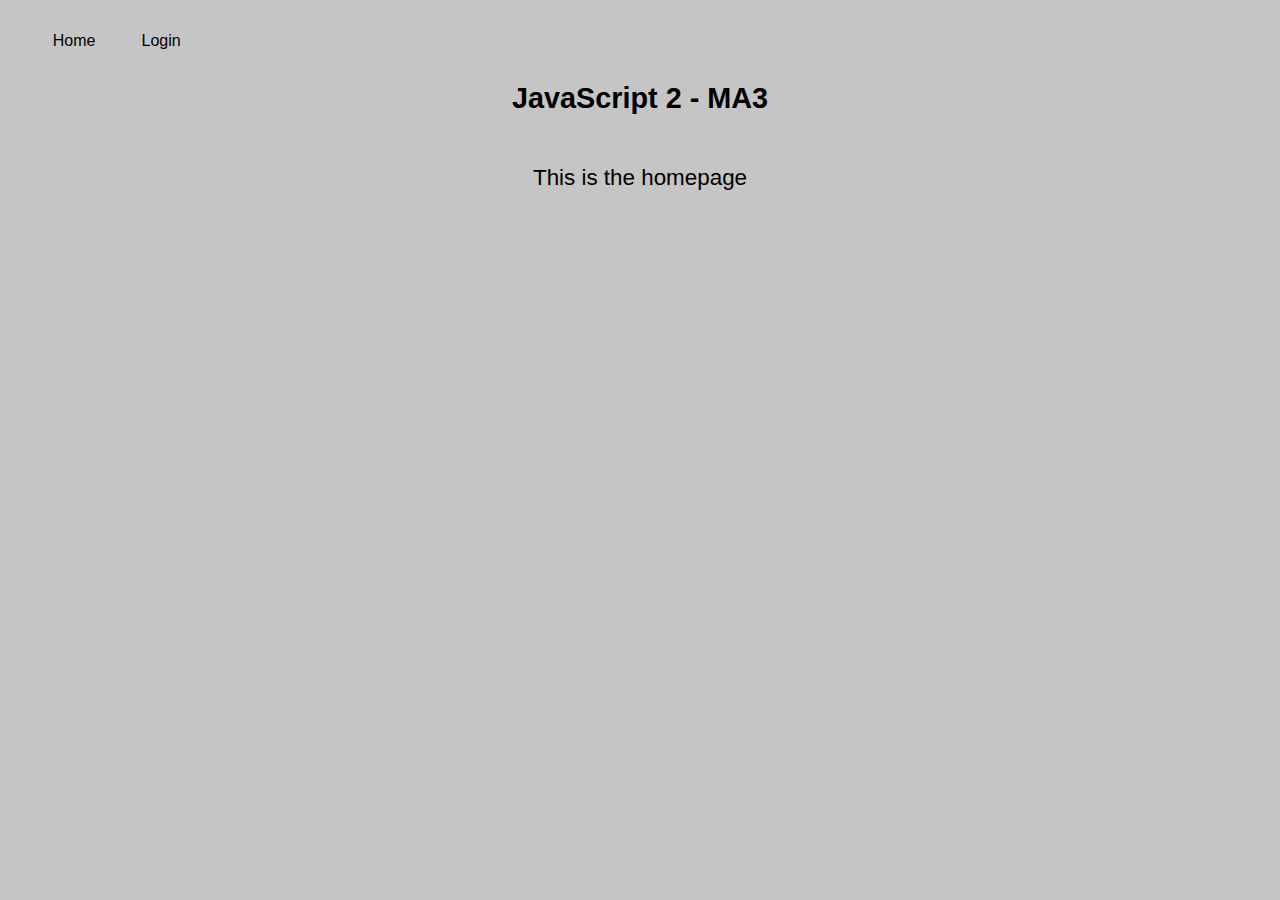
<file: index.html>
<!DOCTYPE html>
<html lang="en">
<head>
    <meta charset="UTF-8">
    <meta http-equiv="X-UA-Compatible" content="IE=edge">
    <meta name="viewport" content="width=device-width, initial-scale=1.0">
    <title>JacaScript 2 - MA3</title>
    <link href="css/main.css" rel="stylesheet">
</head>
<body>  
    
    <div class="menu-container"></div>

    <h1>JavaScript 2 - MA3</h1>

    <p id="homepage-text">This is the homepage</p>


    <script src="js/main.js" type="module"></script>
</body>
</html>
</file>
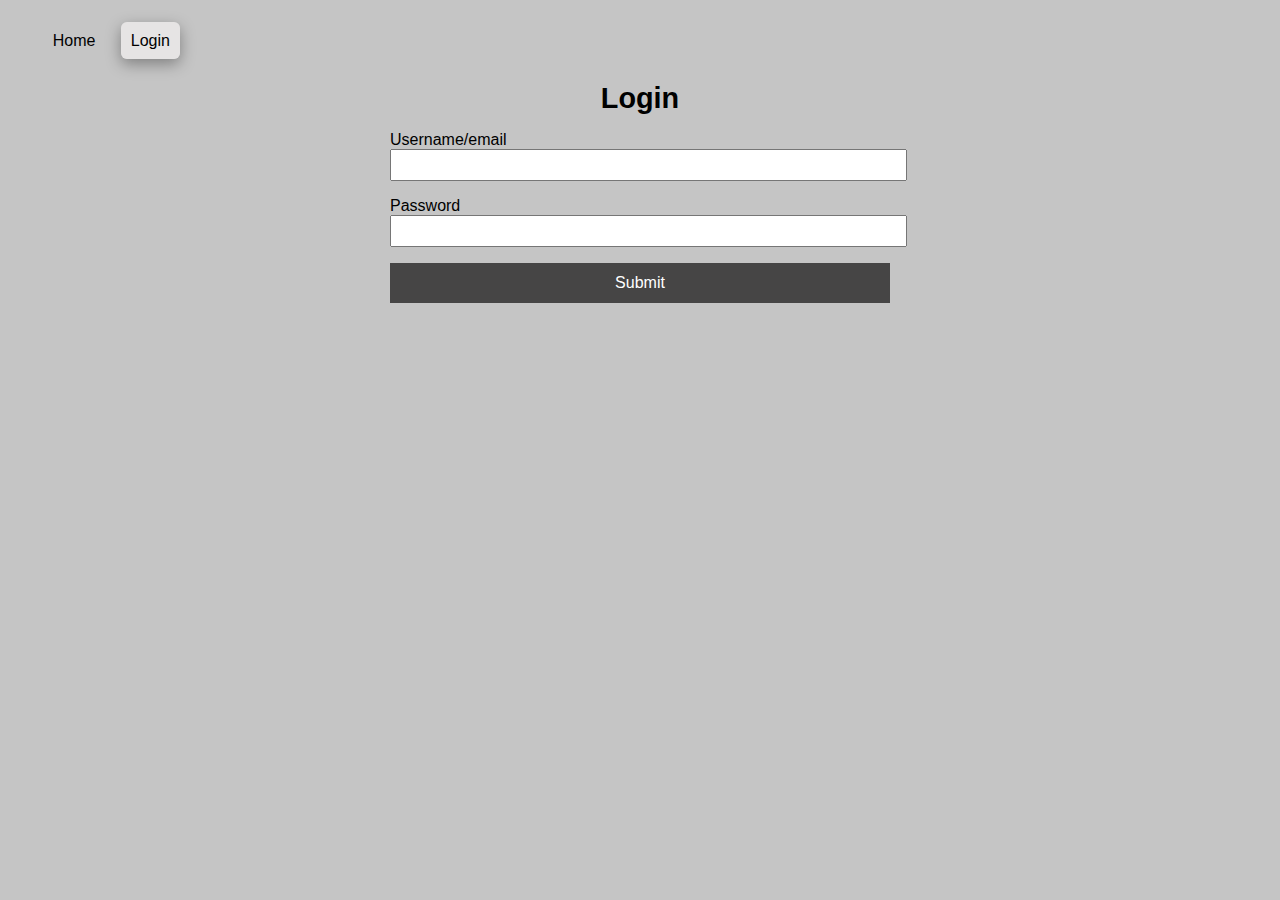
<file: login.html>
<!DOCTYPE html>
<html lang="en">
<head>
    <meta charset="UTF-8">
    <meta http-equiv="X-UA-Compatible" content="IE=edge">
    <meta name="viewport" content="width=device-width, initial-scale=1.0">
    <title>JacaScript 2 - MA3</title>
    <link href="css/main.css" rel="stylesheet">
</head>
<body>

    <div class="menu-container"></div>

    <div class="container">

        <h1>Login</h1>

        <form>
            <div class="message-container"></div>

            <div>
                <label for="username">Username/email</label>
                <input id="username">
            </div>
            <div>
                <label for="password"> Password</label>
                <input id="password" type="password">
            </div>
            <button>Submit</button>
        </form>

    </div>
    


    <script src="js/login.js" type="module"></script>
</body>
</html>
</file>
<file: css/main.css>
* {
  margin: 0;
  padding: 0;
}

body {
  background: #c5c5c5;
  font-family: sans-serif;
  margin: 2rem;
}

h1 {
  text-align: center;
  font-size: 1.8rem;
}

#homepage-text {
  text-align: center;
  margin-top: 50px;
  font-size: 1.4rem;
}

.creditential {
  margin-top: 30px;
  text-align: center;
}

.container {
  max-width: 1000px;
  margin: 0 auto;
}

label {
  display: block;
}

form {
  max-width: 500px;
  margin: 0 auto;
}

form input {
  width: 100%;
  padding: 0.4rem;
}

form div {
  margin-bottom: 1rem;
}

button {
  width: 100%;
  height: 40px;
  background: #464545;
  color: white;
  font-size: 1rem;
  border: none;
  cursor: pointer;
}

.message {
  width: 100%;
  padding: 0.7rem;
  border: 1px solid grey;
  color: grey;
  margin: 30px 0 10px 0;
}

.message.error {
  border-color: red;
  color: white;
  background: red;
}

.message.warning {
  border-color: orange;
  color: white;
  background: orange;
}

.message.success {
  border-color: green;
  color: white;
  background: green;
}

.menu-container {
  margin-bottom: 2rem;
}

.menu a {
  text-decoration: none;
  color: #000;
  padding-right: 1.3rem;
  padding-left: 1.3rem;
}

.menu a.active {
  background: rgb(230, 228, 228);
  padding: 10px;
  border-radius: 6px;
  box-shadow: rgba(0, 0, 0, 0.35) 0px 5px 15px;
}

#logout {
  width: auto;
  border-radius: 6px;
  padding: 0 10px;
  margin-left: 20px;
}
</file>
